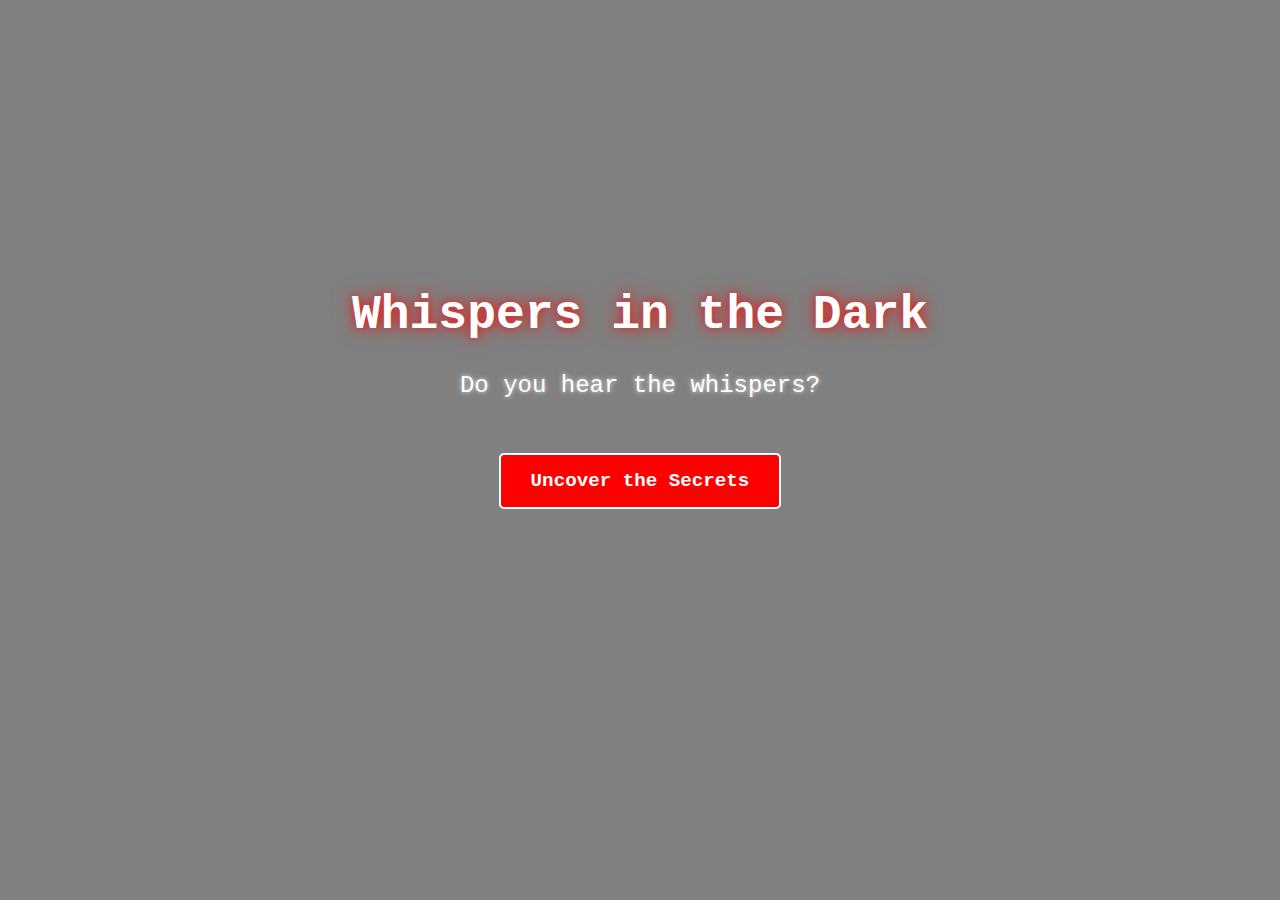
<file: index.html>
<!DOCTYPE html>
<html lang="en">
<head>
  <meta charset="UTF-8">
  <meta name="viewport" content="width=device-width, initial-scale=1.0">
  <title>Whispers in the Dark</title>
  <link rel="stylesheet" href="style.css">
</head>
<body>
  <div class="container">
    <header>
      <h1>Whispers in the Dark</h1>
    </header>
    <main>
      <p class="whisper-text">Do you hear the whispers?</p>
      <!-- Button to Password Page -->
      <a href="password.html" class="enter-btn">Uncover the Secrets</a>
    </main>
  </div>
</body>
</html>
</file>
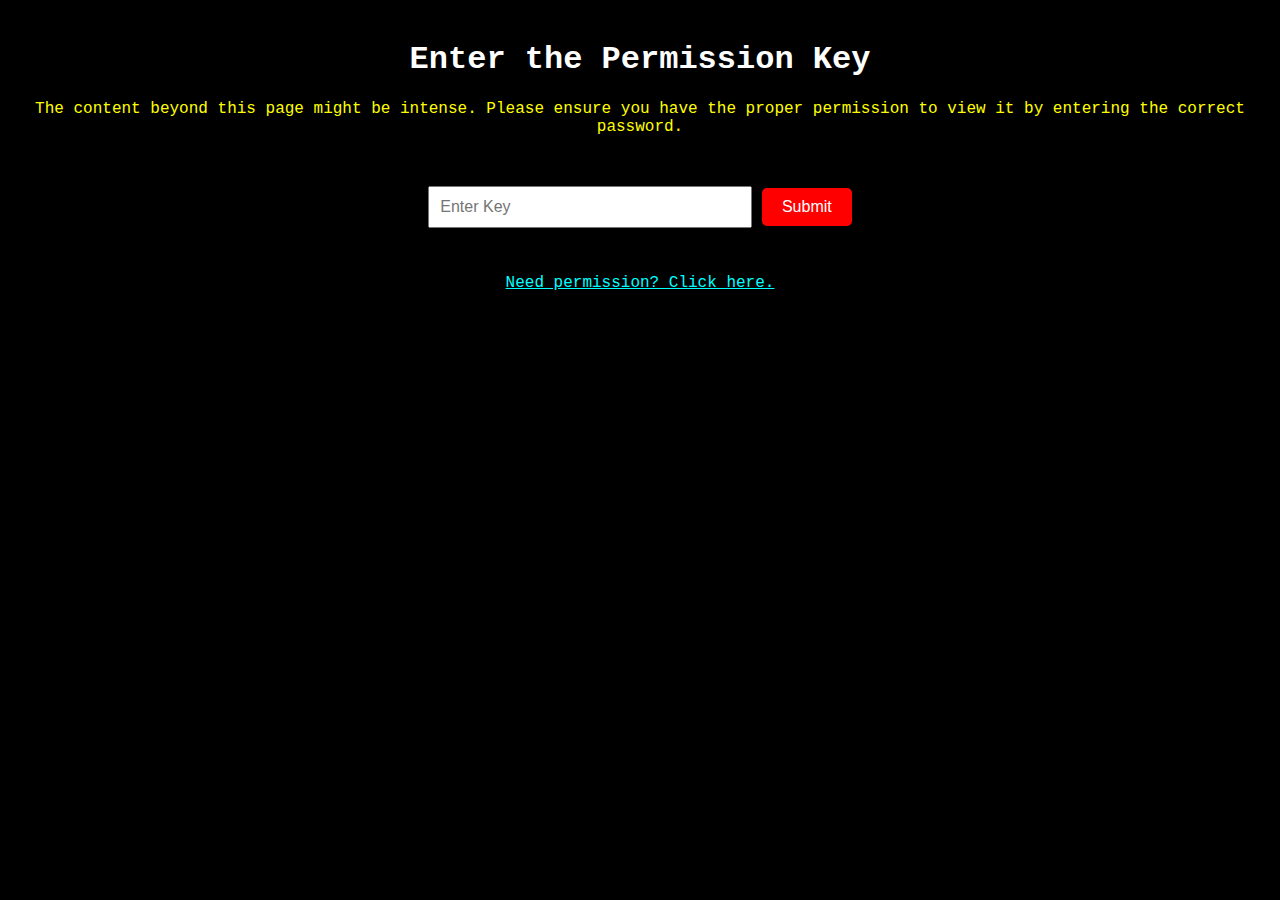
<file: password.html>
<!DOCTYPE html>
<html lang="en">
<head>
  <meta charset="UTF-8">
  <meta name="viewport" content="width=device-width, initial-scale=1.0">
  <title>Password Protected</title>
  <style>
    body {
      font-family: 'Courier New', Courier, monospace;
      background: black;
      color: white;
      text-align: center;
      margin: 0;
      padding: 20px;
    }
    .password-box {
      margin-top: 50px;
    }
    input[type="password"] {
      padding: 10px;
      font-size: 16px;
      width: 300px;
    }
    button {
      padding: 10px 20px;
      font-size: 16px;
      background: red;
      color: white;
      border: none;
      cursor: pointer;
      border-radius: 5px;
    }
    button:hover {
      background: darkred;
    }
    .error {
      color: red;
      margin-top: 10px;
    }
    .warning {
      color: yellow;
      margin-bottom: 20px;
    }
    .contact-link {
      color: cyan;
      text-decoration: underline;
      margin-top: 30px;
      display: inline-block;
      cursor: pointer
      font-size:20;
    }
    .contact-link:hover {
      color: lightgreen;
    }
  </style>
</head>
<body>
  <h1>Enter the Permission Key</h1>
  <p class="warning">
    The content beyond this page might be intense. Please ensure you have the proper permission to view it by entering the correct password.
  </p>
  <div class="password-box">
    <input type="password" id="password" placeholder="Enter Key">
    <button onclick="checkPassword()">Submit</button>
    <p id="error-message" class="error"></p>
  </div>
  <p class="contact-link" onclick="redirectToTelegram()">
    Need permission? Click here.
  </p>
  <script>
    function checkPassword() {
      const password = document.getElementById('password').value;
      const errorMessage = document.getElementById('error-message');
      
      // Check if the password is correct
      if (password === "hellowworld1076") {
        window.location.href = "horror.html"; // Redirect to horror page
      } else {
        errorMessage.textContent = "Incorrect password! Try again.";
      }
    }
    
    function redirectToTelegram() {
      // Replace 'YOUR_TELEGRAM_USERNAME' with your actual Telegram link
      window.location.href = "https://www.instagram.com/om_shukla_11/";
    }
  </script>
</body>
</html>
</file>
<file: style.css>
body {
  margin: 0;
  padding: 0;
  font-family: 'Courier New', Courier, monospace;
  background: url('https://source.unsplash.com/1920x1080/?dark-forest,haunted') no-repeat center center fixed;
  background-size: cover;
  color: #fff;
  background-color:gray;
}

.container {
  text-align: center;
  padding: 20%;
}

header h1 {
  font-size: 3em;
  text-shadow: 0 0 10px rgba(255, 0, 0, 0.7), 0 0 20px rgba(255, 0, 0, 0.5);
  margin-bottom: 30px;
}

.whisper-text {
  font-size: 1.5em;
  text-shadow: 0 0 5px rgba(255, 255, 255, 0.8);
  animation: flicker 2s infinite;
}

.enter-btn {
  display: inline-block;
  padding: 15px 30px;
  margin-top: 30px;
  background: red;
  color: white;
  text-decoration: none;
  font-size: 1.2em;
  font-weight: bold;
  border: 2px solid white;
  border-radius: 5px;
  transition: all 0.3s;
}

.enter-btn:hover {
  background: darkred;
  transform: scale(1.1);
  box-shadow: 0 0 10px red;
}

@keyframes flicker {
  0%, 18%, 22%, 25%, 53%, 57%, 100% {
    opacity: 1;
  }
  20%, 24%, 55% {
    opacity: 0.5;
  }
}
</file>
